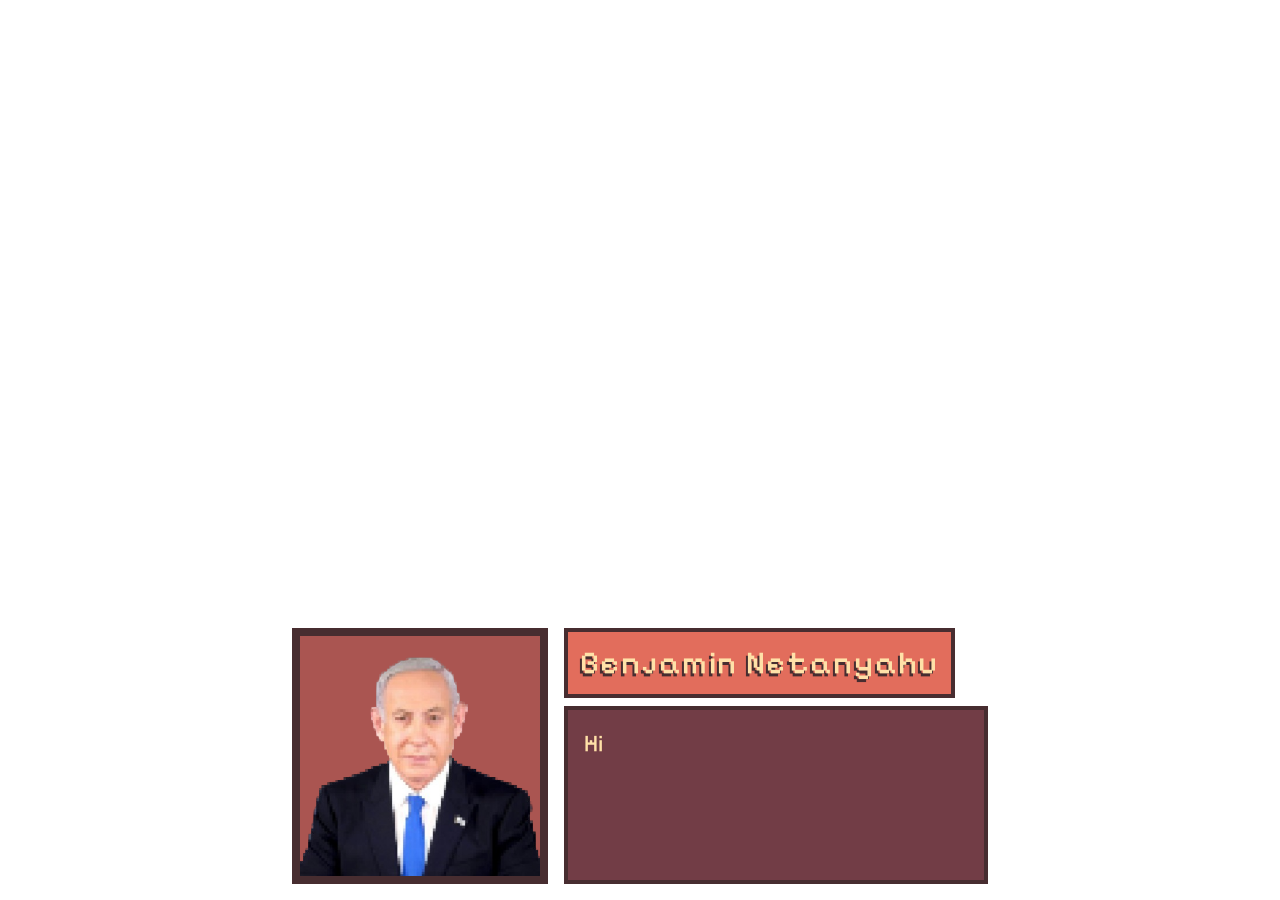
<file: index.html>
<!DOCTYPE html>
<html lang="en">
<head>
    <meta charset="UTF-8">
    <meta name="viewport" content="width=device-width, initial-scale=1.0">
    <link rel="stylesheet" href="resources/css/styles.css">
    <link rel="preconnect" href="https://fonts.googleapis.com">
    <link rel="preconnect" href="https://fonts.gstatic.com" crossorigin>
    <link href="https://fonts.googleapis.com/css2?family=Pirata+One&family=Pixelify+Sans:wght@400..700&display=swap" rel="stylesheet">
    <title>Document</title>
</head>
<body>
    <div class="dialogue_box">
        <div class="portrait">
            <img alt="Character Portrait">
        </div>
        <div class="right">
            <div class="name">Name</div>
            <div class="text"></div>
        </div>
        <div class="options">
            <button class="option_button template">Text response button</button>
        </div>
    </div>

    <script type="module" src="scripts/dialogue.js"></script>
    <script type="module" src="scripts/main.js"></script>
</body>
</html>
</file>
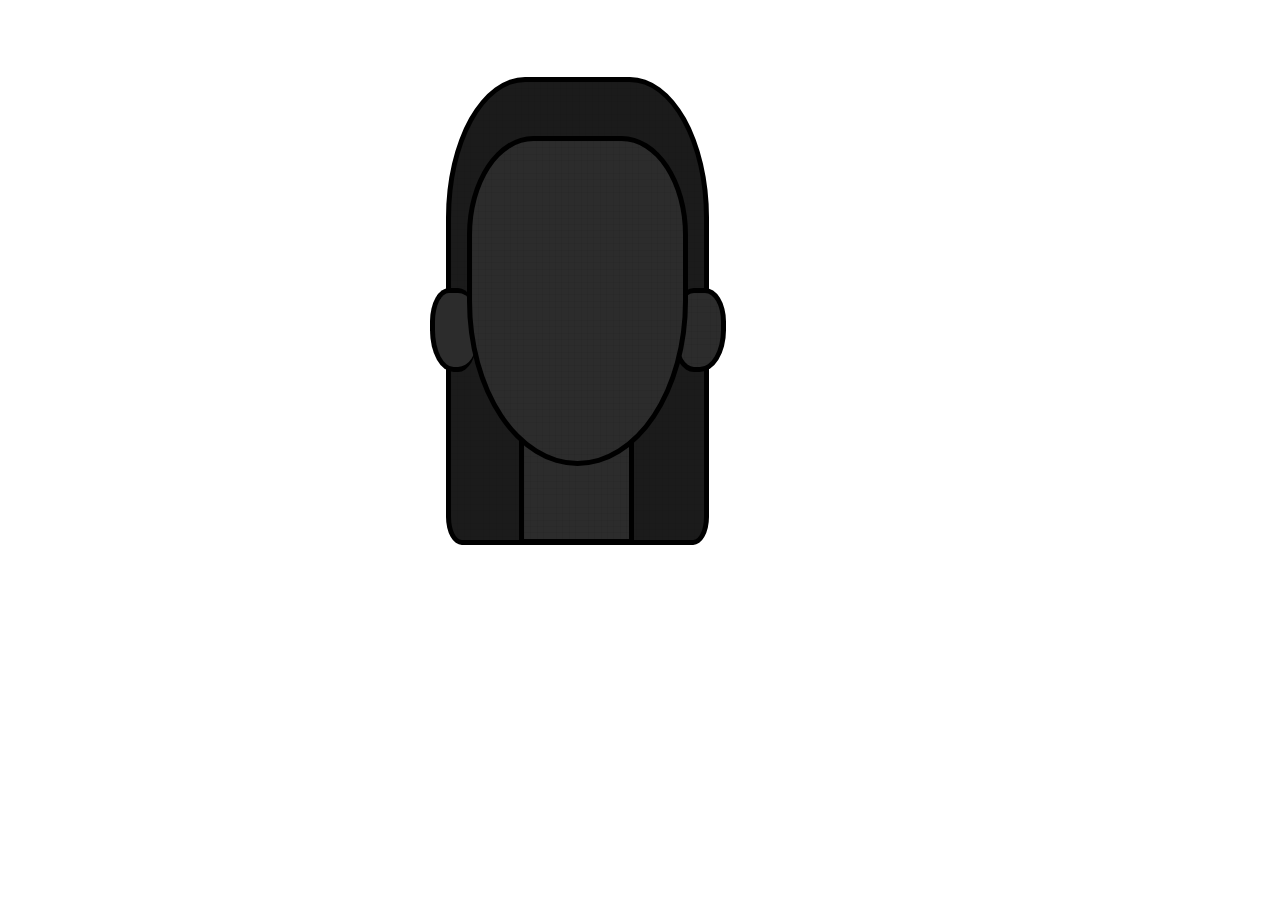
<file: resources/Outlines/female_outline.html>
<!DOCTYPE html>
<html lang="en">
<!-- 
CLT - HPX
-->

<head>
    <meta charset="UTF-8">
    <title>Female Outline</title>
    <link rel="stylesheet" href="female_outline.css">
</head>

<body>
    <div class="pixel-canvas">
        <div class="face">
            <div class="hair"></div>
            <div class="ear"></div>
            <div class="neck"></div>
        </div>
    </div>
</body>

</html>
</file>
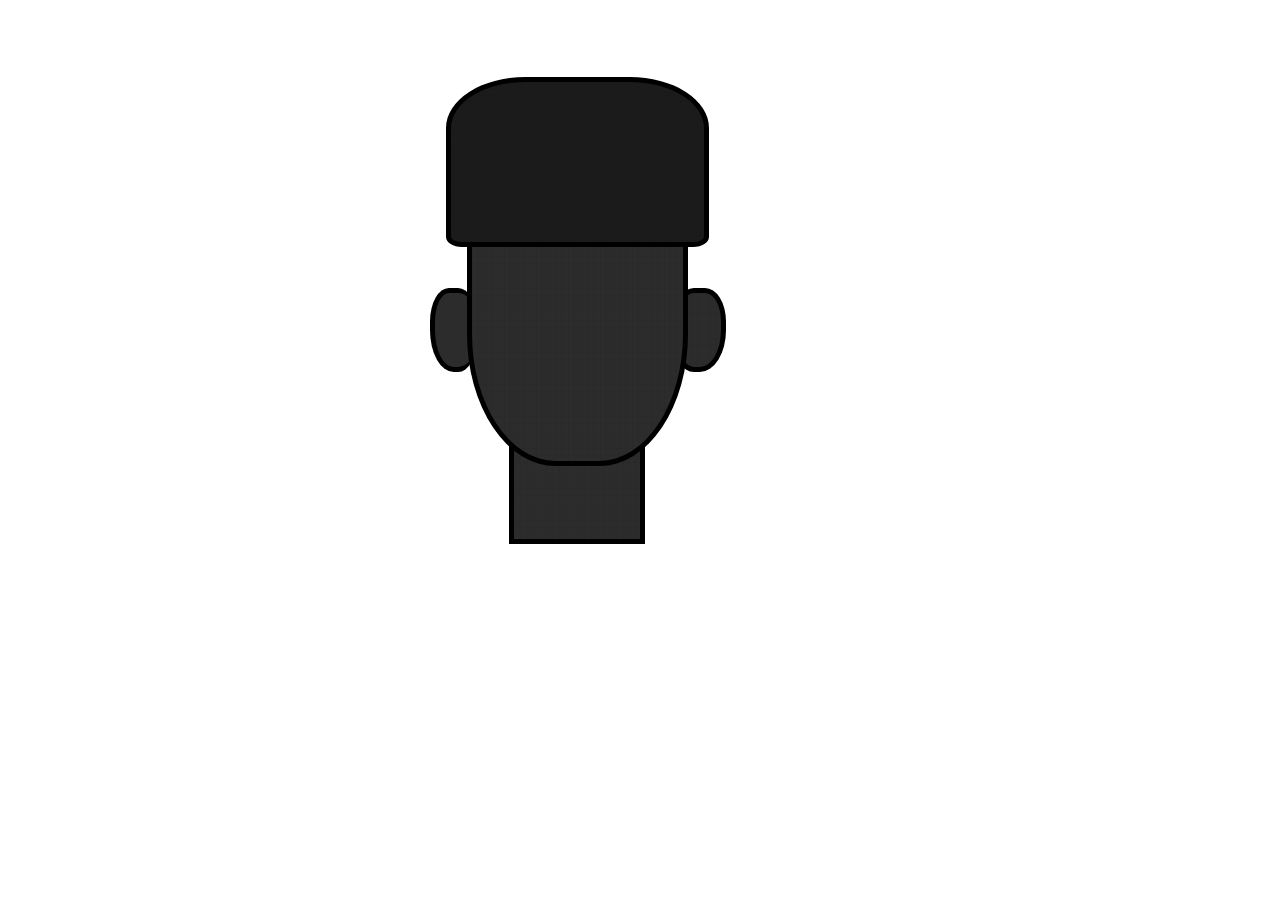
<file: resources/Outlines/male_outline.html>
<!DOCTYPE html>
<html lang="en">
<!-- 
CLT - HPX
-->

<head>
    <meta charset="UTF-8">
    <title>Male Outline</title>
    <link rel="stylesheet" href="male_outline.css">
</head>

<body>
    <div class="pixel-canvas">
        <div class="face">
            <div class="hair"></div>
            <div class="ear"></div>
            <div class="neck"></div>
        </div>
    </div>
</body>

</html>
</file>
<file: resources/css/styles.css>
:root {
    --dialogue-border-color: #472d30;
    --dialogue-bg-color: #723d46;
    --dialogue-name-bg-color: #e26d5c;
    --dialogue-text-color: #ffe1a8;
    --dialogue-image-background-color: #aa5551;

    --dialogue-name-font: 'Pixelify Sans', serif;
    --dialogue-text-font: 'Pixelify Sans', sans-serif;
}


.dialogue_box {
    position: fixed;
    left: 50%;
    bottom: -100%;
    display: none;
    flex-direction: row;
    transform: translate(-50%, 0);
    transition: bottom 1s ease-in-out;
}
.dialogue_box .portrait {
    width: 15rem;
    height: 15rem;
    border: var(--dialogue-border-color) 8px solid;
    background-color: var(--dialogue-image-background-color);
}
.dialogue_box .portrait img {
    height: 100%;
    width: 100%;
    object-fit: cover;
}
.dialogue_box .right {
    display: flex;
    flex-direction: column;
    gap: 0.5rem;
    margin-left: 1rem;
}
.dialogue_box .name {
    width: fit-content;
    padding: 0.75rem;
    font-family: var(--dialogue-name-font);
    font-weight: 500;
    letter-spacing: 2px;
    font-size: 200%;
    background-color: var(--dialogue-name-bg-color);
    color: var(--dialogue-text-color);
    border: var(--dialogue-border-color) 4px solid;
    text-shadow: -2.5px 2.5px 0 var(--dialogue-border-color);
}
.dialogue_box .text {
    width: 30vw;
    height: 7rem;
    overflow: auto;
    font-family: var(--dialogue-text-font);
    font-size: 1.5rem;
    line-height: 1.5;
    padding: 1rem;
    background-color: var(--dialogue-bg-color);
    color: var(--dialogue-text-color);
    border: var(--dialogue-border-color) 4px solid;
    flex-grow: 1;

    /* get rid of scrollbar */
    scrollbar-width: none;
    -ms-overflow-style: none;
}
/* also get rid of scrollbar*/
.dialogue_box .text::-webkit-scrollbar {
  display: none;
}
.dialogue_box .options {
    display: flex;
    position: absolute;
    bottom: 0;
    right: 0;
    width: fit-content;
    max-width: 15vw;
    flex-direction: column-reverse;
    gap: 0.5rem;
    padding: 0.75rem;
    padding-bottom: 0;
    transform: translate(100%, 0);
    transition: bottom 1s ease-in-out;
}
.dialogue_box .options .option_button {
    font-family: var(--dialogue-text-font);
    font-size: min(1.5rem, 150%);
    width: 100%;
    padding: 0.5rem;
    background-color: var(--dialogue-name-bg-color);
    color: var(--dialogue-text-color);
    border: var(--dialogue-border-color) 4px solid;
    text-shadow: -2.5px 2.5px 0 var(--dialogue-border-color);
    cursor: pointer;
}
.dialogue_box .options .option_button.template {
    display: none;
}

/* also get rid of text scrollbar but for webkit browsers */
.dialogue_box .text::-webkit-scrollbar {
  display: none;
}
</file>
<file: resources/Outlines/female_outline.css>
/* CLT - HPX */
:root {
  --pixel-size: 0.5vw;
  --face-color: #2c2c2c;
  --hair-color: #1b1b1b;
  --border-weight: 0.4vw;
}

.pixel-canvas {
  position: relative;
  width: 50vw;
  aspect-ratio: 1 / 1;
  margin: 0 auto;
  image-rendering: pixelated;
  image-rendering: crisp-edges;
}

.face,
.hair,
.ear,
.neck {
  background-size: var(--pixel-size) var(--pixel-size);
  background-image:
    linear-gradient(to right, rgba(0, 0, 0, 0.05) 1px, transparent 1px),
    linear-gradient(to bottom, rgba(0, 0, 0, 0.05) 1px, transparent 1px);
}

.face {
  position: absolute;
  top: 20%;
  left: 23%;
  width: 33%;
  height: 50%;
  background-color: var(--face-color);
  border: var(--border-weight) solid #000;
  border-top-right-radius: 30%;
  border-bottom-right-radius: 50%;
  border-top-left-radius: 30%;
  border-bottom-left-radius: 50%;
}

.face::before {
  content: '';
  position: absolute;
  top: 46%;
  left: -20%;
  width: 20%;
  height: 23%;
  background-color: var(--face-color);
  border: var(--border-weight) solid #000;
  border-right: none;
  z-index: -1;
  border-top-right-radius: 40%;
  border-bottom-right-radius: 40%;
  border-top-left-radius: 40%;
  border-bottom-left-radius: 50%;
}

.hair {
  position: absolute;
  top: -20%;
  left: -12.5%;
  width: 120%;
  height: 143.1%;
  background-color: var(--hair-color);
  border: var(--border-weight) solid #000;
  z-index: -3;
  border-top-left-radius: 30%;
  border-top-right-radius: 30%;
  border-bottom-right-radius: 6%;
  border-bottom-left-radius: 6%;
}

.ear {
  position: absolute;
  top: 46%;
  right: -20%;
  width: 20%;
  height: 23%;
  background-color: var(--face-color);
  border: var(--border-weight) solid #000;
  z-index: -1;
  border-top-right-radius: 40%;
  border-bottom-right-radius: 50%;
  border-top-left-radius: 40%;
  border-bottom-left-radius: 40%;
}

.neck {
  position: absolute;
  bottom: -26%;
  left: 22%;
  width: 50%;
  height: 30%;
  background-color: var(--face-color);
  border: var(--border-weight) solid #000000;
  z-index: -1;
}
</file>
<file: resources/Outlines/male_outline.css>
/* CLT - HPX */
:root {
  --pixel-size: 0.5vw;
  --face-color: #2c2c2c;
  --hair-color: #1b1b1b;
  --border-weight: 0.4vw;
}

.pixel-canvas {
  position: relative;
  width: 50vw;
  aspect-ratio: 1 / 1;
  margin: 0 auto;
  image-rendering: pixelated;
  image-rendering: crisp-edges;
}

.face,
.hair,
.ear,
.neck {
  background-size: var(--pixel-size) var(--pixel-size);
  background-image:
    linear-gradient(to right, rgba(0, 0, 0, 0.05) 1px, transparent 1px),
    linear-gradient(to bottom, rgba(0, 0, 0, 0.05) 1px, transparent 1px);
}

.face {
  position: absolute;
  top: 20%;
  left: 23%;
  width: 33%;
  height: 50%;
  background-color: var(--face-color);
  border: var(--border-weight) solid #000;
  border-top-right-radius: 20%;
  border-bottom-right-radius: 40%;
  border-top-left-radius: 20%;
  border-bottom-left-radius: 40%;
}

.face::before {
  content: '';
  position: absolute;
  top: 46%;
  left: -20%;
  width: 20%;
  height: 23%;
  background-color: var(--face-color);
  border: var(--border-weight) solid #000;
  border-right: none;
  z-index: -1;
  border-top-right-radius: 40%;
  border-bottom-right-radius: 40%;
  border-top-left-radius: 40%;
  border-bottom-left-radius: 50%;
}

.hair {
  position: absolute;
  top: -20%;
  left: -12.5%;
  width: 120%;
  height: 50%;
  background-color: var(--hair-color);
  border: var(--border-weight) solid #000;
  z-index: 2;
  border-top-left-radius: 30%;
  border-top-right-radius: 30%;
  border-bottom-right-radius: 6%;
  border-bottom-left-radius: 6%;
}

.ear {
  position: absolute;
  top: 46%;
  right: -20%;
  width: 20%;
  height: 23%;
  background-color: var(--face-color);
  border: var(--border-weight) solid #000;
  z-index: -1;
  border-top-right-radius: 40%;
  border-bottom-right-radius: 50%;
  border-top-left-radius: 40%;
  border-bottom-left-radius: 40%;
}

.neck {
  position: absolute;
  bottom: -26%;
  left: 17.2%;
  width: 60%;
  height: 30%;
  background-color: var(--face-color);
  border: var(--border-weight) solid #000000;
  z-index: -1;
}
</file>
